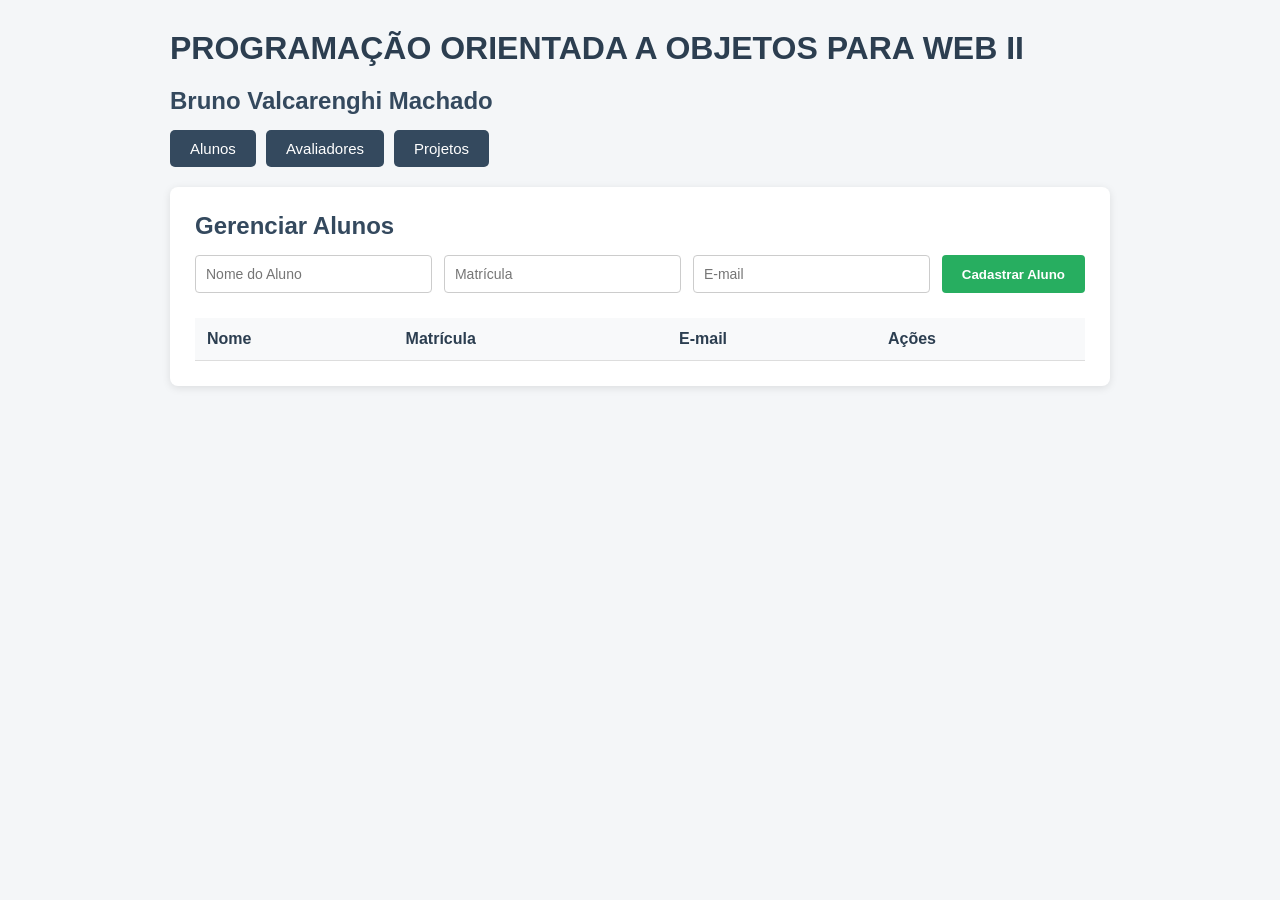
<file: Programação Orientada a Objetos para Web II/demo/front/index.html>
<!DOCTYPE html>
<html lang="pt-BR">
<head>
    <meta charset="UTF-8">
    <meta name="viewport" content="width=device-width, initial-scale=1.0">
    <title>Avaliador de Projetos</title>
    <link rel="stylesheet" href="style.css">
</head>
<body>
<h1>PROGRAMAÇÃO ORIENTADA A OBJETOS PARA WEB II</h1>
<h2>Bruno Valcarenghi Machado</h2>

<nav>
    <button onclick="mostrarAba('alunos')">Alunos</button>
    <button onclick="mostrarAba('avaliadores')">Avaliadores</button>
    <button onclick="mostrarAba('projetos')">Projetos</button>
</nav>

<section id="aba-alunos" class="aba active">
    <h2>Gerenciar Alunos</h2>
    <form id="form-aluno">
        <input type="text" id="aluno-nome" placeholder="Nome do Aluno" required>
        <input type="text" id="aluno-matricula" placeholder="Matrícula" required>
        <input type="email" id="aluno-email" placeholder="E-mail" required>
        <button type="submit">Cadastrar Aluno</button>
    </form>

    <table>
        <thead>
        <tr>
            <th>Nome</th>
            <th>Matrícula</th>
            <th>E-mail</th>
            <th>Ações</th>
        </tr>
        </thead>
        <tbody id="tabela-alunos"></tbody>
    </table>
</section>

<section id="aba-avaliadores" class="aba">
    <h2>Gerenciar Avaliadores</h2>
    <form id="form-avaliador">
        <input type="text" id="avaliador-nome" placeholder="Nome do Avaliador" required>
        <input type="text" id="avaliador-especialidade" placeholder="Especialidade" required>
        <button type="submit">Cadastrar Avaliador</button>
    </form>

    <table>
        <thead>
        <tr>
            <th>Nome</th>
            <th>Especialidade</th>
            <th>Ações</th>
        </tr>
        </thead>
        <tbody id="tabela-avaliadores"></tbody>
    </table>
</section>

<section id="aba-projetos" class="aba">
    <h2>Gerenciar Projetos</h2>
    <form id="form-projeto">
        <input type="text" id="projeto-titulo" placeholder="Título do Projeto" required>
        <textarea id="projeto-descricao" placeholder="Descrição do Projeto" required></textarea>

        <select id="select-aluno" required>
            <option value="">Selecione um Aluno...</option>
        </select>

        <select id="select-avaliador" required>
            <option value="">Selecione um Avaliador...</option>
        </select>

        <button type="submit">Cadastrar Projeto</button>
    </form>

    <table>
        <thead>
        <tr>
            <th>Título</th>
            <th>Descrição</th>
            <th>Aluno</th>
            <th>Avaliador</th>
            <th>Ações</th>
        </tr>
        </thead>
        <tbody id="tabela-projetos"></tbody>
    </table>
</section>

<script src="script.js"></script>
</body>
</html>
</file>
<file: Programação Orientada a Objetos para Web II/demo/front/style.css>
* {
    box-sizing: border-box;
    margin: 0;
    padding: 0;
}

body {
    font-family: Arial, sans-serif;
    background-color: #f4f6f8;
    color: #333;
    padding: 30px;
    max-width: 1000px;
    margin: 0 auto;
}

h1 {
    margin-bottom: 20px;
    color: #2c3e50;
}

h2 {
    margin-bottom: 15px;
    color: #34495e;
}

nav {
    display: flex;
    gap: 10px;
    margin-bottom: 20px;
}

nav button {
    padding: 10px 20px;
    font-size: 15px;
    cursor: pointer;
    border: none;
    background-color: #34495e;
    color: #fff;
    border-radius: 5px;
    transition: background-color 0.2s;
}

nav button:hover {
    background-color: #516375;
}

.aba {
    display: none;
    background: #ffffff;
    padding: 25px;
    border-radius: 8px;
    box-shadow: 0 2px 8px rgba(0, 0, 0, 0.1);
}

.aba.active {
    display: block;
}

form {
    display: flex;
    flex-wrap: wrap;
    gap: 12px;
    margin-bottom: 25px;
}

input, select, textarea {
    flex: 1;
    min-width: 200px;
    padding: 10px;
    font-size: 14px;
    border: 1px solid #ccc;
    border-radius: 4px;
}

textarea {
    resize: vertical;
    height: 42px;
}

form button {
    padding: 10px 20px;
    background-color: #27ae60;
    color: white;
    border: none;
    border-radius: 4px;
    cursor: pointer;
    font-weight: bold;
}

form button:hover {
    background-color: #219150;
}

table {
    width: 100%;
    border-collapse: collapse;
    margin-top: 10px;
}

th, td {
    padding: 12px;
    border-bottom: 1px solid #ddd;
    text-align: left;
}

th {
    background-color: #f8f9fa;
    color: #2c3e50;
}

td button {
    padding: 6px 12px;
    background-color: #e74c3c;
    color: white;
    border: none;
    border-radius: 4px;
    cursor: pointer;
}

td button:hover {
    background-color: #c0392b;
}
</file>
